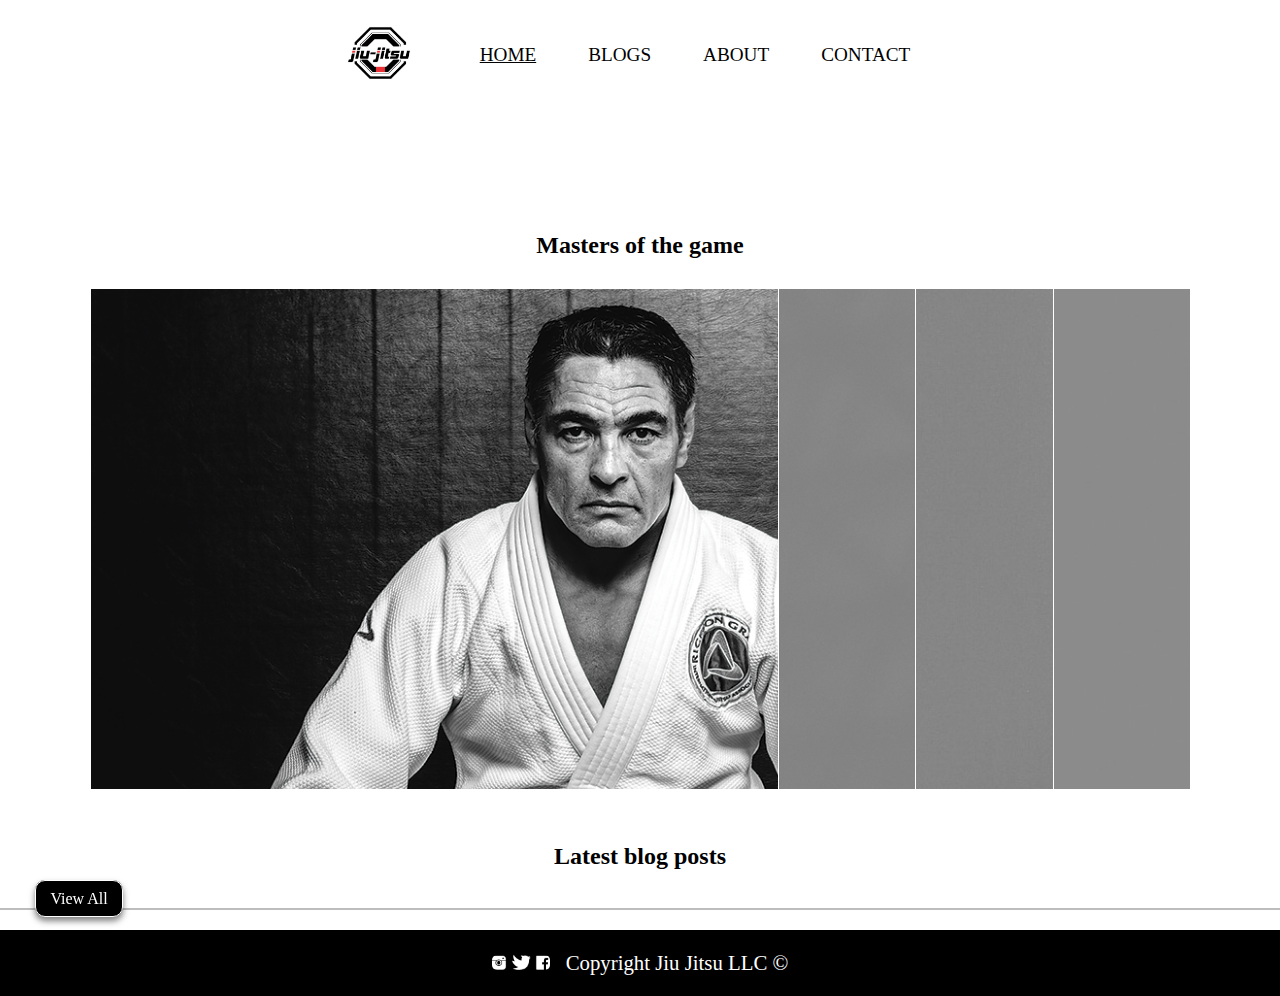
<file: index.html>
<!DOCTYPE html>
<html lang="en">
  <head>
    <!-- Hotjar Tracking Code for Project exam 1 -->
    <script>
      (function (h, o, t, j, a, r) {
        h.hj =
          h.hj ||
          function () {
            (h.hj.q = h.hj.q || []).push(arguments);
          };
        h._hjSettings = { hjid: 3643302, hjsv: 6 };
        a = o.getElementsByTagName("head")[0];
        r = o.createElement("script");
        r.async = 1;
        r.src = t + h._hjSettings.hjid + j + h._hjSettings.hjsv;
        a.appendChild(r);
      })(window, document, "https://static.hotjar.com/c/hotjar-", ".js?sv=");
    </script>
    <meta charset="UTF-8" />
    <meta name="viewport" content="width=device-width, initial-scale=1.0" />
    <meta name="description" content="JiuJitsuBlogs, blogs about Jiu Jitsu." />
    <link rel="stylesheet" href="/css/index.css" />
    <link rel="stylesheet" href="/css/global.css" />
    <link
      rel="icon"
      type="image/x-icon"
      href="/images/favicon_io/favicon-16x16.png"
    />
    <title>Jiu jitsu | Home</title>
  </head>
  <body>
    <header>
      <nav class="nav-container">
        <div class="logoContainer">
          <a href="/index.html">
            <img
              src="/images/jiujitsuLogo.jpg"
              alt="white logo with black font saying jiu jitsu"
              class="logo"
            />
          </a>
        </div>
        <a href="#" class="toggle-button">
          <span class="bar"></span>
          <span class="bar"></span>
          <span class="bar"></span>
        </a>
        <div class="navbar-links">
          <ul>
            <li class="current"><a href="/index.html">Home</a></li>
            <li><a href="/blogs.html">Blogs</a></li>
            <li><a href="/about.html">About</a></li>
            <li><a href="/contact.html">Contact</a></li>
          </ul>
        </div>
      </nav>
      <div class="blackLine"></div>
    </header>

    <main>
      <div class="page-container">
        <div class="welcome-banner">
          <h1>Jiu-Jitsu Blogs</h1>
        </div>
        <h2 class="mastersHeader">Masters of the game</h2>
        <!-- Image slider inspiration source: (MJ Phillip) https://codepen.io/mjphillip/pen/wvoQBNq -->
        <section class="image-accordion">
          <figure class="selected-image">
            <img src="images/bjj05.jpeg" alt="Rickson Gracie" />
          </figure>
          <figure>
            <img src="images/leandroLo2.png" alt="Leandro Lo" />
          </figure>
          <figure>
            <img src="images/bjj07.jpeg" alt="Royce Gracie" />
          </figure>
          <figure>
            <img src="images/metamoris.jpeg" alt="Metamoris" />
          </figure>
        </section>

        <!-- Carousel  -->
        <h2 class="headline" style="text-align: center">Latest blog posts</h2>
        <a href="blogs.html" class="button-outlined-small">View all</a>
        <div class="carousel-container">
          <div class="carousel-title-wrap">
            <div class="carousel"></div>
            <button class="prev">&lt;</button>
            <button class="next">&gt;</button>
          </div>
        </div>
      </div>
    </main>

    <footer>
      <div class="copyright">
        <img class="some" src="images/icons.png" alt="SOME images" />
        <p>Copyright Jiu Jitsu LLC &copy;</p>
      </div>
    </footer>
    <script src="/js/index.js"></script>
    <script src="/js/hamburger.js"></script>
  </body>
</html>
</file>
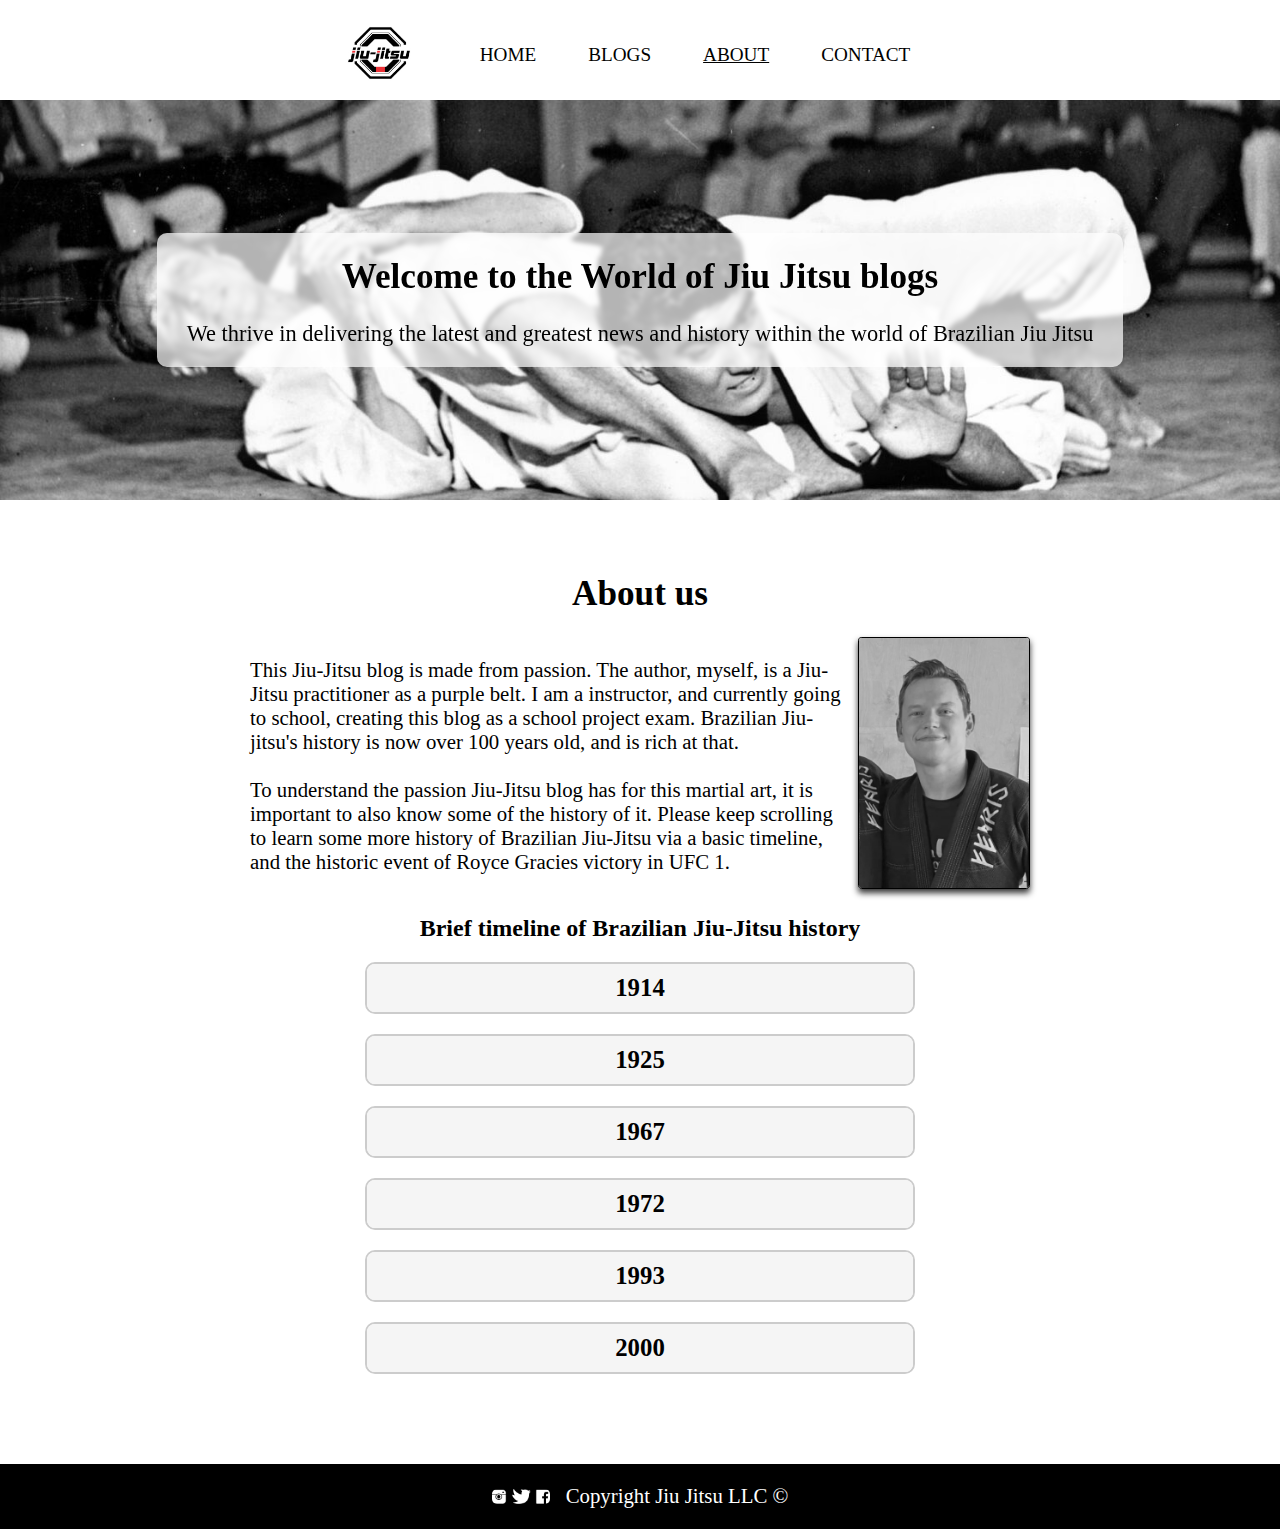
<file: about.html>
<!DOCTYPE html>
<html lang="en">
  <head>
    <!-- Hotjar Tracking Code for Exam Project 1-->
    <script>
      (function (h, o, t, j, a, r) {
        h.hj =
          h.hj ||
          function () {
            (h.hj.q = h.hj.q || []).push(arguments);
          };
        h._hjSettings = { hjid: 3643302, hjsv: 6 };
        a = o.getElementsByTagName("head")[0];
        r = o.createElement("script");
        r.async = 1;
        r.src = t + h._hjSettings.hjid + j + h._hjSettings.hjsv;
        a.appendChild(r);
      })(window, document, "https://static.hotjar.com/c/hotjar-", ".js?sv=");
    </script>
    <meta charset="UTF-8" />
    <meta name="viewport" content="width=device-width, initial-scale=1.0" />
    <meta name="description" content="About jiuJitsuBlogs" />
    <link rel="stylesheet" href="/css/global.css" />
    <link rel="stylesheet" href="/css/about.css" />
    <link
      rel="icon"
      type="image/x-icon"
      href="/images/favicon_io/favicon-16x16.png"
    />
    <title>Jiu jitsu | About</title>
  </head>
  <body>
    <header>
      <nav class="nav-container">
        <div class="logoContainer">
          <a href="/index.html">
            <img
              src="/images/jiujitsuLogo.jpg"
              alt="white logo with black font saying jiu jitsu"
              class="logo"
            />
          </a>
        </div>
        <a href="#" class="toggle-button">
          <span class="bar"></span>
          <span class="bar"></span>
          <span class="bar"></span>
        </a>
        <div class="navbar-links">
          <ul>
            <li><a href="/index.html">Home</a></li>
            <li><a href="/blogs.html">Blogs</a></li>
            <li class="current"><a href="/about.html">About</a></li>
            <li><a href="/contact.html">Contact</a></li>
          </ul>
        </div>
      </nav>
      <div class="blackLine"></div>
    </header>

    <main>
      <section class="hero">
        <div class="hero-content">
          <h1>Welcome to the World of Jiu Jitsu blogs</h1>
          <p>
            We thrive in delivering the latest and greatest news and history
            within the world of Brazilian Jiu Jitsu
          </p>
        </div>
      </section>

      <div class="mainContainer">
        <section class="about-us">
          <h1 style="text-align: center">About us</h1>
          <div class="content">
            <p>
              This Jiu-Jitsu blog is made from passion. The author, myself, is a
              Jiu-Jitsu practitioner as a purple belt. I am a instructor, and
              currently going to school, creating this blog as a school project
              exam. Brazilian Jiu-jitsu's history is now over 100 years old, and
              is rich at that. <br />
              <br />
              To understand the passion Jiu-Jitsu blog has for this martial art,
              it is important to also know some of the history of it. Please
              keep scrolling to learn some more history of Brazilian Jiu-Jitsu
              via a basic timeline, and the historic event of Royce Gracies
              victory in UFC 1.
            </p>
            <img src="./images/morten-svarthvitt1.jpg" alt="Morten Ramfjord" />
          </div>
        </section>
        <section class="timeline">
          <h2>Brief timeline of Brazilian Jiu-Jitsu history</h2>
          <div class="timeline-event">
            <h3>1914</h3>
            <div class="timeline-content">
              <p>
                Japanese Jiu-Jitsu champion Mitsuyo Maeda arrives in Brazil.
              </p>
            </div>
          </div>
          <div class="timeline-event">
            <h3>1925</h3>
            <div class="timeline-content">
              <p>
                Carlos Gracie begins training with Maeda, eventually developing
                his own style of Jiu-Jitsu. The first BJJ schoold was also
                established in Brazil this year
              </p>
            </div>
          </div>
          <div class="timeline-event">
            <h3>1967</h3>
            <div class="timeline-content">
              <p>
                Helio Gracie, one of the founders of Brazilian Jiu-Jitsu,
                receives a 10th-degree black belt. He developed BJJ for the
                "weaker man" to thrive over the stronger
              </p>
            </div>
          </div>
          <div class="timeline-event">
            <h3>1972</h3>
            <div class="timeline-content">
              <p>
                The first official Brazilian Jiu-Jitsu championship takes place
                in Brazil
              </p>
            </div>
          </div>
          <div class="timeline-event">
            <h3>1993</h3>
            <div class="timeline-content">
              <p>
                The first Ultimate Fighting Championship (UFC) takes place,
                introducing Brazilian Jiu-Jitsu to a global audience
              </p>
              <section class="video-section">
                <iframe
                  src="https://www.youtube.com/embed/QVov2TEYJ8k"
                ></iframe>
              </section>
            </div>
          </div>
          <div class="timeline-event">
            <h3>2000</h3>
            <div class="timeline-content">
              <p>
                Brazilian Jiu-Jitsu becomes a popular martial art and sport
                worldwide and is practitioned by iconic UFC stars in the
                mainstream media
              </p>
            </div>
          </div>
        </section>
      </div>
    </main>
    <footer>
      <div class="copyright">
        <img class="some" src="images/icons.png" alt="SOME images" />
        <p>Copyright Jiu Jitsu LLC &copy;</p>
      </div>
    </footer>
    <script defer src="/js/about.js"></script>
    <script defer src="/js/hamburger.js"></script>
  </body>
</html>
</file>
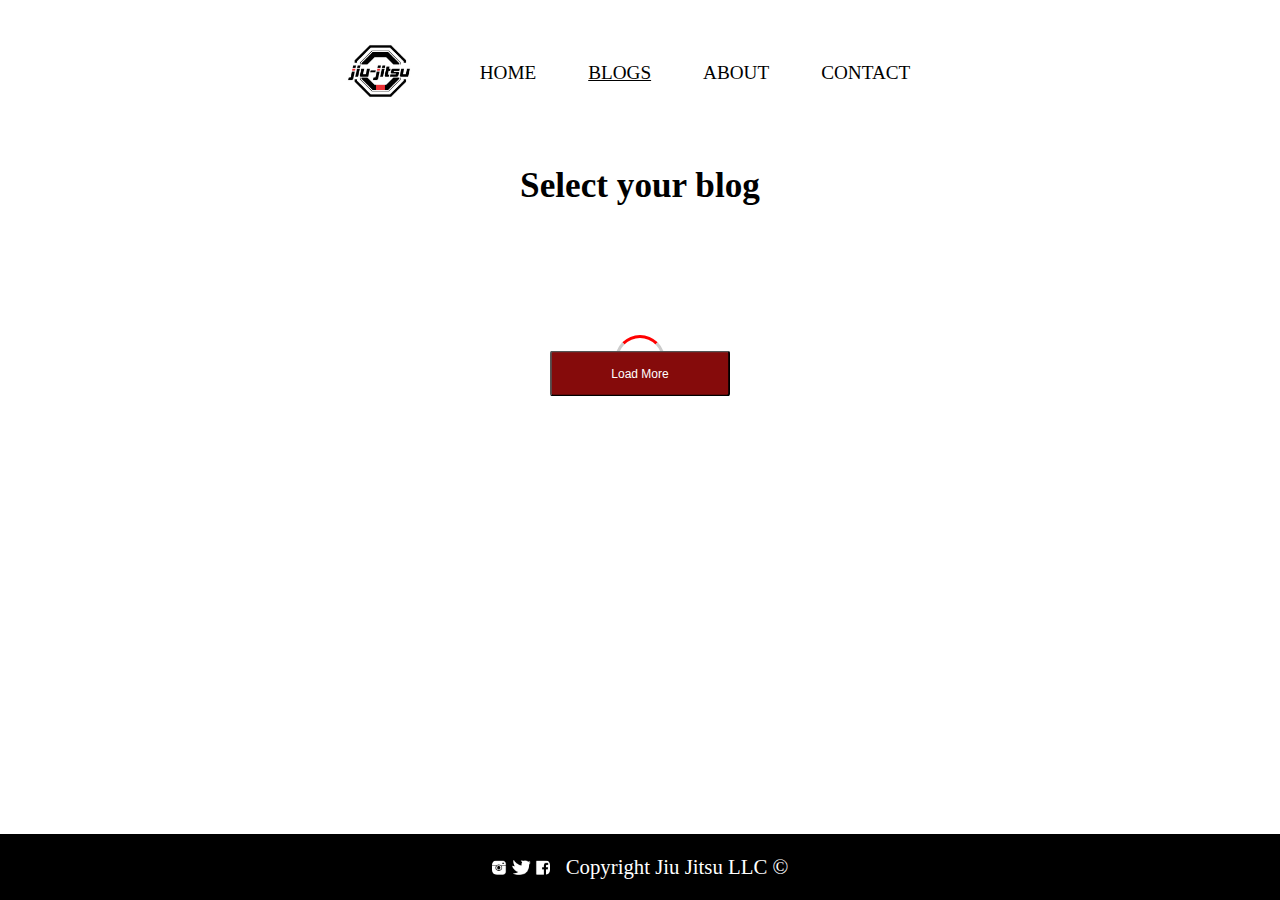
<file: blogs.html>
<!DOCTYPE html>
<html lang="en">
  <head>
    <!-- Hotjar Tracking Code for Exam Project 1 -->
    <script>
      (function (h, o, t, j, a, r) {
        h.hj =
          h.hj ||
          function () {
            (h.hj.q = h.hj.q || []).push(arguments);
          };
        h._hjSettings = { hjid: 3643302, hjsv: 6 };
        a = o.getElementsByTagName("head")[0];
        r = o.createElement("script");
        r.async = 1;
        r.src = t + h._hjSettings.hjid + j + h._hjSettings.hjsv;
        a.appendChild(r);
      })(window, document, "https://static.hotjar.com/c/hotjar-", ".js?sv=");
    </script>
    <meta charset="UTF-8" />
    <meta name="viewport" content="width=device-width, initial-scale=1.0" />
    <meta name="description" content="A selection of all available blogs" />
    <link rel="stylesheet" href="/css/global.css" />
    <link rel="stylesheet" href="/css/blogs.css" />
    <link
      rel="icon"
      type="image/x-icon"
      href="/images/favicon_io/favicon-16x16.png"
    />

    <title>Jiu jitsu | Blogs</title>
  </head>
  <body>
    <header>
      <nav class="nav-container">
        <div class="logoContainer">
          <a href="/index.html">
            <img
              src="/images/jiujitsuLogo.jpg"
              alt="white logo with black font saying jiu jitsu"
              class="logo"
            />
          </a>
        </div>
        <a href="#" class="toggle-button">
          <!-- These are the hamburger lines -->
          <span class="bar"></span>
          <span class="bar"></span>
          <span class="bar"></span>
        </a>
        <div class="navbar-links">
          <ul>
            <li><a href="/index.html">Home</a></li>
            <li class="current"><a href="/blogs.html">Blogs</a></li>
            <li><a href="/about.html">About</a></li>
            <li><a href="/contact.html">Contact</a></li>
          </ul>
        </div>
      </nav>
      <div class="blackLine"></div>
    </header>
    <main>
      <div class="mainContainer">
        <h1>Select your blog</h1>
        <div class="blogs10">
          <p id="loading"></p>
        </div>
        <button id="loadMoreButton">Load More</button>
      </div>
    </main>
    <footer>
      <div class="copyright">
        <img class="some" src="images/icons.png" alt="SOME images" />
        <p>Copyright Jiu Jitsu LLC &copy;</p>
      </div>
    </footer>
    <script defer src="/js/blogs.js"></script>
    <script defer src="/js/hamburger.js"></script>
  </body>
</html>
</file>
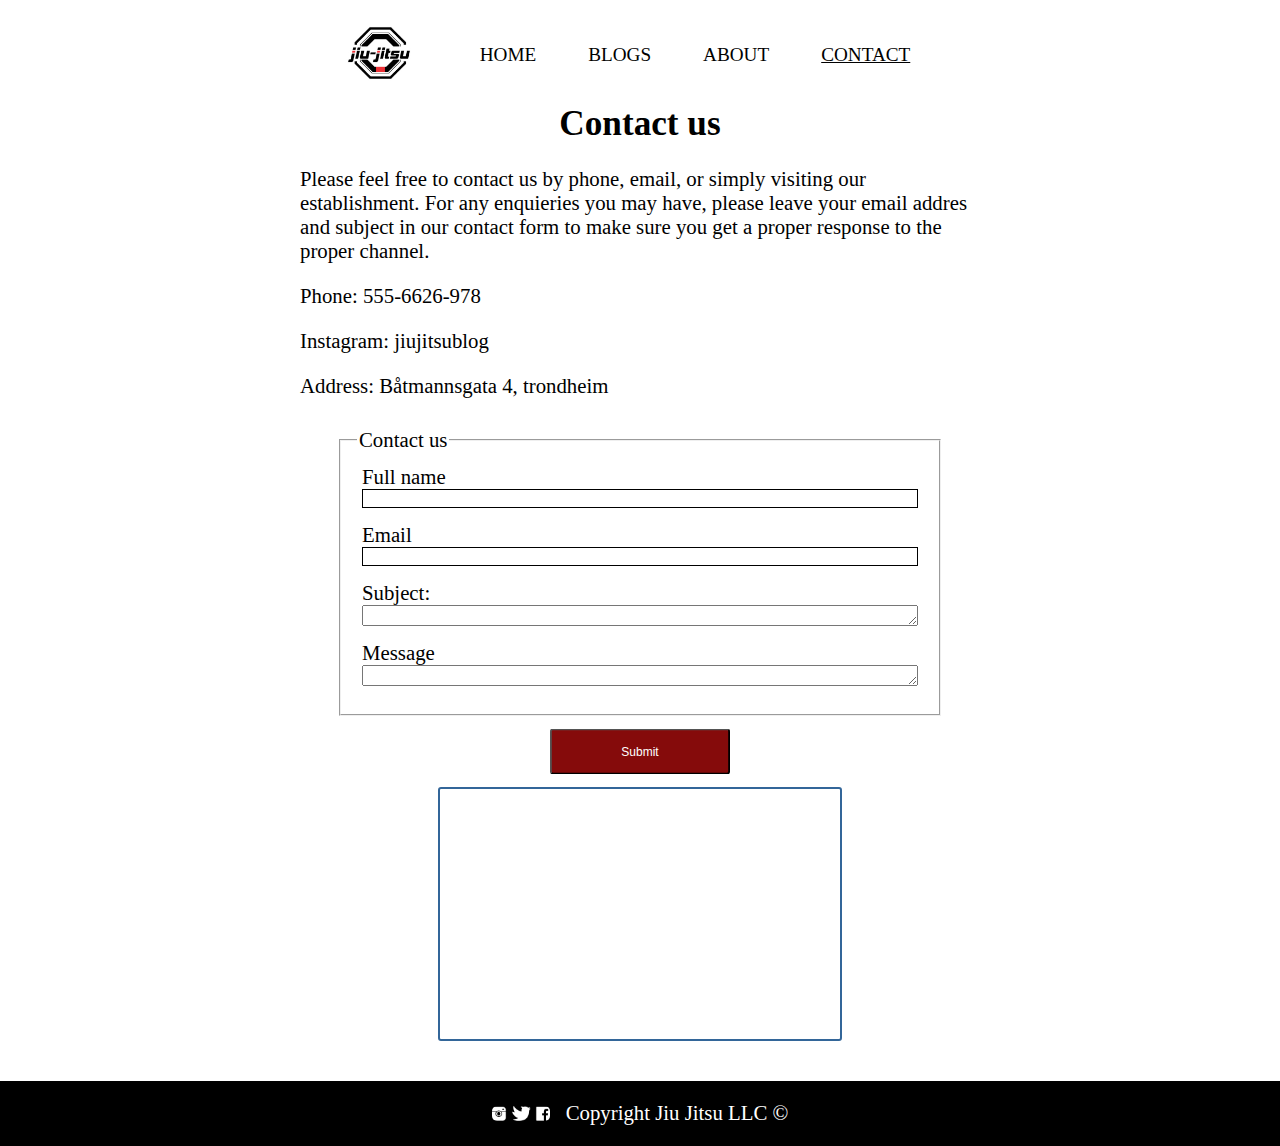
<file: contact.html>
<!DOCTYPE html>
<html lang="en">
  <head>
    <!-- Hotjar Tracking Code for Exam Project 1 -->
    <script>
      (function (h, o, t, j, a, r) {
        h.hj =
          h.hj ||
          function () {
            (h.hj.q = h.hj.q || []).push(arguments);
          };
        h._hjSettings = { hjid: 3643302, hjsv: 6 };
        a = o.getElementsByTagName("head")[0];
        r = o.createElement("script");
        r.async = 1;
        r.src = t + h._hjSettings.hjid + j + h._hjSettings.hjsv;
        a.appendChild(r);
      })(window, document, "https://static.hotjar.com/c/hotjar-", ".js?sv=");
    </script>

    <meta charset="UTF-8" />
    <meta name="viewport" content="width=device-width, initial-scale=1.0" />
    <meta name="description" content="Contact form and map for JiuJitsuBlog" />
    <link rel="stylesheet" href="/css/global.css" />
    <link rel="stylesheet" href="/css/contact.css" />
    <link
      rel="icon"
      type="image/x-icon"
      href="/images/favicon_io/favicon-16x16.png"
    />
    <title>Jiu jitsu | Contact</title>
  </head>
  <body>
    <header>
      <nav class="nav-container">
        <div class="logoContainer">
          <a href="/index.html">
            <img
              src="/images/jiujitsuLogo.jpg"
              alt="white logo with black font saying jiu jitsu"
              class="logo"
            />
          </a>
        </div>
        <a href="#" class="toggle-button">
          <span class="bar"></span>
          <span class="bar"></span>
          <span class="bar"></span>
        </a>
        <div class="navbar-links">
          <ul>
            <li><a href="/index.html">Home</a></li>
            <li><a href="/blogs.html">Blogs</a></li>
            <li><a href="/about.html">About</a></li>
            <li class="current"><a href="/contact.html">Contact</a></li>
          </ul>
        </div>
      </nav>
      <div class="blackLine"></div>
    </header>
    <main class="page-container">
      <div class="contact-text">
        <h1>Contact us</h1>
        <p>
          Please feel free to contact us by phone, email, or simply visiting our
          establishment. For any enquieries you may have, please leave your
          email addres and subject in our contact form to make sure you get a
          proper response to the proper channel.
        </p>
        <p>Phone: 555-6626-978</p>
        <p>Instagram: jiujitsublog</p>
        <p>Address: Båtmannsgata 4, trondheim</p>
      </div>
      <div class="contact-form">
        <div id="error"></div>

        <form id="form" novalidate>
          <fieldset>
            <legend>Contact us</legend>
            <div>
              <label for="nameField">Full name</label>
              <!--this ("nameField") is changed from "name" to correct WAVE-->
              <input
                type="text"
                name="name"
                id="nameField"
                class="form__input"
              />
              <div class="nameError"></div>
            </div>
            <div>
              <label for="email">Email</label>
              <input type="email" name="email" id="email" class="form__input" />
              <div class="emailError"></div>
            </div>
            <div>
              <label for="subject">Subject:</label>
              <textarea
                id="subject"
                name="subject"
                rows="1"
                cols="20"
                class="subject"
              ></textarea>
              <div class="subjectError"></div>
            </div>
            <div>
              <label for="message">Message</label>
              <textarea
                id="message"
                name="message"
                rows="1"
                cols="20"
                class="message"
              ></textarea>
              <div class="messageBoxError"></div>
            </div>
          </fieldset>
          <button id="formButton" type="submit">Submit</button>
        </form>
        <div class="map-container">
          <iframe
            src="https://www.google.com/maps/embed?pb=!1m18!1m12!1m3!1d1784.0403787698103!2d10.4158381!3d63.4391331!2m3!1f0!2f0!3f0!3m2!1i1024!2i768!4f13.1!3m3!1m2!1s0x466d310ab46526ed%3A0xcf71bf4dbda3a3c5!2sB%C3%A5tsmannsgata%204%2C%207042%20Trondheim!5e0!3m2!1sen!2sno!4v1695914302502!5m2!1sen!2sno"
            width="400"
            height="250"
            style="border: 0"
            allowfullscreen=""
            loading="lazy"
            referrerpolicy="no-referrer-when-downgrade"
          ></iframe>
        </div>
      </div>
    </main>
    <script src="js/contact.js"></script>
    <footer>
      <div class="copyright">
        <img class="some" src="images/icons.png" alt="SOME images" />
        <p>Copyright Jiu Jitsu LLC &copy;</p>
      </div>
    </footer>
    <script defer src="/js/contact.js"></script>
    <script defer src="/js/hamburger.js"></script>
  </body>
</html>
</file>
<file: css/index.css>
/* General */
.mastersHeader {
  margin: 30px auto;
  text-align: center;
}

h3 {
  color: #000;
}

/* Buttons */
button.prev {
  left: 0;
}
button.next {
  right: 0;
}

button.prev,
button.next {
  position: absolute;
  display: flex;
  font-size: 24px;
  align-items: center;
  justify-content: center;
  color: #fff;
  background-color: #333;
  border-radius: 50%;
  width: 56px;
  height: 56px;
  top: 40%;
  transform: translateY(-50%);
  z-index: 1;
  transition: transform 0.3s ease;
  transform: scale(0.9);
}

button:hover {
  cursor: pointer;
  transform: scale(1);
  background-color: #131313;
  box-shadow: 0 4px 6px rgba(0, 0, 0, 0.5);
}

.button-outlined-small {
  margin: auto;
  left: 35px;
  bottom: -230px;
  background-color: #000;
  color: #fff;
  border: 1.5px solid white;
  box-shadow: 0 4px 6px rgba(0, 0, 0, 0.5);
  padding: 0.55rem 0.9rem;
  position: sticky;
  text-transform: capitalize;
  cursor: pointer;
  text-decoration: none;
  border-radius: 10px;
  transition: 0.3s ease;
  transition: transform 0.3s ease;
  transform: scale(0.95);
  z-index: 1;
}

.button-outlined-small:hover {
  transform: scale(1);
  background-color: rgb(34, 34, 34);
}

.button-outlined-small a {
  color: white;
  text-decoration: none;
}

.welcome-banner h1 {
  font-size: 2.8rem;
  font-weight: 800;
  color: #333;
  text-align: center;
  padding: 20px;
  opacity: 0; /* Initially makes the text transparent */
  animation: fadeIn 1s ease-in forwards; /* links to @keyframefadeIn */
}

@keyframes fadeIn {
  0% {
    opacity: 0; /* Start with transparency */
  }
  100% {
    opacity: 1; /* Fully visible at the end of the animation */
  }
}

/*Slider*/

.image-accordion {
  display: flex;
  max-width: 1100px;
  background: #fff;
  margin: 0px auto 50px;
}

.image-accordion img {
  height: 500px;
  border-radius: 0px;
  border-left: 1px solid rgb(255, 255, 255);
}

figure {
  flex: 1;
  margin: 0px;
  transition: 0.5s all;
  overflow: hidden;
  opacity: 0.5;
}

figure:hover {
  cursor: pointer;
}

.selected-image {
  flex: 5; /* How much place the selected img takes up in the accordion */
  opacity: 1;
}

/* Carousel */
.carousel-container {
  overflow: hidden;
  width: 100%;
  position: relative;
}

.carousel {
  display: flex;
  transition: transform 0.5s ease-in-out;
  transform-origin: center;
  width: 400%;
  margin: auto 100px;
}

.carousel-title-wrap {
  justify-content: space-between;
  align-items: center;
  overflow: hidden;
  position: relative;
  display: flex;
  background-color: #f7f7f7;
  border: 1px solid rgb(189 189 189);
  box-shadow: 0px 15px 20px 10px rgba(0, 0, 0, 0.3);
}

.carousel-item {
  flex: 0 0 25%; /* Each item takes 25% of the container width */
  display: flex;
  justify-content: center;
  text-align: center;
  transition: transform 0.3s ease; /* How fast the enlargement is */
  cursor: pointer;
  transform: scale(0.85); /* Scales down image before I scale up */
}

.carousel-item:hover {
  transform: scale(0.9); /* Enlarges the items when I hover over */
}

.carousel-item a {
  text-decoration: none;
}

.read-more {
  font-size: 0.85rem;
}

.carousel img {
  height: 150px;
}

.carousel img:hover {
  box-shadow: 0 4px 6px rgba(0, 0, 0, 0.5);
}

@media (max-width: 1280px) {
  .carousel {
    margin: auto 20px;
  }
  .carousel img {
    height: 140px;
  }
}
/* tablet */
@media (max-width: 1000px) {
  .button-outlined-small {
    left: 40px;
    bottom: 45px;
  }

  .carousel img {
    height: 110px;
  }

  .welcome-banner {
    font-size: 40px;
  }

  .image-accordion {
    max-width: 450px;
  }

  .image-accordion img {
    height: 200px;
  }

  .carousel-title-wrap {
    margin: 20px 20px;
  }

  .carousel {
    justify-content: center;
    display: grid;
    grid-template-columns: repeat(2, 1fr);
    margin: 0 10px 0 10px;
  }

  .carousel-title-wrap {
    border-radius: 10px;
  }

  .carousel-item a {
    display: flex;
    flex-direction: column;
    align-items: center;
  }

  .carousel img {
    height: 100px;
  }
}

/* phone */
@media (max-width: 500px) {
  .button-outlined-small {
    left: 45px;
    bottom: 35px;
    padding: 0.35rem 0.7rem;
  }

  .welcome-banner {
    font-size: 30px;
  }

  h3 {
    font-size: 1rem !important;
  }

  .image-accordion {
    max-width: 300px;
  }

  .image-accordion img {
    height: 150px;
  }

  .carousel-title-wrap {
    margin: 20px 35px;
  }

  .carousel img {
    height: 100px;
  }

  .carousel {
    display: grid;
    grid-template-columns: repeat(1, 1fr);
    margin: 0 10px 0 10px;
  }
}
</file>
<file: css/global.css>
html,
body {
  height: 100%;
  width: 100%;
  padding: 0;
  margin: 0;
}

body {
  font-family: Cambria, Cochin, Georgia, Times, "Times New Roman", serif,
    sans-serif;
  display: flex;
  flex-direction: column;
  justify-content: space-between;
  background-color: #ffffff;
}

main {
  flex-grow: 1;
}

header {
  display: flex;
  flex-direction: column;
  justify-content: center;
  align-items: center;
  background-color: #ffffff;
  min-height: 50px;
  width: 100%;
  z-index: 1;
  margin-top: 30px;
}

header a {
  text-decoration: none;
  color: #000;
  text-transform: uppercase;
}

footer {
  display: flex;
  flex-direction: column;
  justify-content: center;
  align-items: center;
  background-color: #000;
  color: #ffffff;
  font-size: 0.85rem;
  margin-top: 20px;
}

.copyright {
  display: flex;
  flex-direction: row;
  align-items: center;
}

.copyright p {
  margin-left: 1rem;
}

.some {
  height: 15px;
}

li {
  list-style: none;
  margin: auto 10px;
}

img {
  border-radius: 5px;
}

h1 {
  font-size: 2.2rem;
  text-align: center;
}

h3 {
  font-size: 1.55rem;
}

p {
  font-size: 1.3rem;
}

/* nav */

.navbar-links ul {
  display: flex;
  padding: 0;
}

.nav-container {
  display: flex;
  align-items: center; /* Vertically center align items */
  justify-content: space-evenly;
}

.nav-container div {
  margin: 0 20px;
}

.navbar-links li:hover {
  border-radius: 5px;
  transition: color 0.5s, background-color 0.5s;
  /* background-color: rgb(234, 234, 234); gray color alternative */
  background-color: #000;
  /* box-shadow: 0 4px 6px rgba(0, 0, 0, 0.5); */
}

.navbar-links li:hover a {
  /* changes the text color (<a) when entering <li>*/
  color: white;
}

.navbar-links li a {
  text-decoration: none;
  display: block;
  margin: 1rem;
  font-size: 1.2rem;
}

.current {
  text-decoration: underline;
}

.current:hover {
  color: white;
}

.logo {
  width: 70px;
}

/* Hamburger menu */
/* Source: https://www.youtube.com/watch?v=At4B7A4GOPg&ab_channel=WebDevSimplified  */
.toggle-button {
  position: absolute;
  top: 0.3rem;
  left: 8rem;
  display: none; /*Hides in big viewports*/
  flex-direction: column;
  justify-content: space-between;
  width: 30px;
  height: 21px;
}

.toggle-button .bar {
  height: 3px;
  width: 100%;
  background-color: black;
  border-radius: 10px;
}

.error {
  color: red;
  border-color: red;
  background: rgba(255, 0, 0, 0.1);
  margin-top: 250px;
  font-size: 0.6em;
}

/* Loading class */
#loading {
  justify-content: center;
  display: flex;
  margin-top: 100px;
  color: white;
  font-size: 2em;

  align-items: center;
  height: 70%;
}
#loading p {
  margin: 0;
}

#loading:before {
  content: "";
  box-sizing: border-box;
  position: absolute;
  top: 30%;
  left: 50%;
  width: 50px;
  height: 50px;
  margin-top: -25px;
  margin-left: -25px;
  border-radius: 50%;
  border: 3px solid #ccc;
  border-top-color: #ff0000;
  animation: spin 1s ease-in-out infinite;
}

@keyframes spin {
  to {
    transform: rotate(360deg);
  }
}

@media (max-width: 1000px) {
  .logo {
    width: 50px;
  }

  .nav-container div a {
    font-size: 0.8rem;
  }

  p {
    font-size: 1.2rem;
  }

  h1 {
    font-size: 2rem;
  }

  h2,
  h3 {
    font-size: 1.5rem;
  }

  footer {
    font-size: 0.65rem;
  }
}

@media (max-width: 500px) {
  /* Hamburger */
  .toggle-button {
    display: flex;
  }

  .nav-container {
    flex-direction: column;
    align-items: flex-start;
    position: relative;
  }

  .nav-container div {
    /* margin: 70px 100px; */
    background-color: rgba(255, 255, 255);
  }

  .nav-container ul {
    width: 100%;
    flex-direction: column;
  }

  .navbar-links {
    display: none;
    width: 100%;
  }

  .navbar-links li {
    text-align: center;
  }

  .navbar-links.active {
    display: flex;
    backdrop-filter: blur(3px); /* Does not work on Safari*/
    border: 1px solid black;
    z-index: 2;
    width: 200px;
    position: absolute;
    top: 2.5rem;
    left: -3.5rem;
    animation: fadeIn 500ms;
    border-radius: 2px;
  }

  @keyframes fadeIn {
    from {
      opacity: 0;
    }
    to {
      opacity: 1;
    }
  }

  .navbar-links.active ul {
    padding: 0;
  }
  /**/
  .logo {
    width: 40px;
    position: absolute; /*to fix logo getting pushed up*/
    left: 0%;
    top: -0.3rem;
  }

  p {
    font-size: 0.95rem;
  }

  footer {
    font-size: 0.55rem;
  }
}
</file>
<file: css/about.css>
/* hero banner  */
.hero {
  background-image: url("/images/Carlos-Gracie-1536x824.jpg");
  background-size: cover;
  background-position: center;
  height: 400px;
  display: flex;
  align-items: center;
  justify-content: center;
  color: white;
}

.hero-content {
  text-align: center;
  animation: fadeIn 2s; /* fade-in animation */
  background: rgba(255, 255, 255, 0.7);
  color: black;
  border-radius: 10px;
  backdrop-filter: blur(2px);
}

.hero-content p {
  margin: 20px 30px;
  font-size: 1.4rem;
}

@keyframes fadeIn {
  from {
    opacity: 0;
  }
  to {
    opacity: 1;
  }
}

/* timeline  */
.timeline-event {
  width: 70%;
  margin: 20px auto;
  padding: 0px;
  border: 2px solid #ccc;
  border-radius: 10px;
  overflow: hidden;
}

.timeline-event h3 {
  text-align: center;
  background-color: #f5f5f5;
  margin: 0;
  padding: 10px;
  cursor: pointer;
}

.timeline-event h3:hover {
  background: #fff;
}

.timeline-content {
  display: none; /* Initially hide the content */
  padding: 10px;
}

.timeline-event.active .timeline-content {
  display: block; /* And then I display content when the event is active */
}

.video-section {
  text-align: center;
}

.about-us {
  display: flex;
  flex-direction: column;
}

.content {
  display: flex;
  flex-direction: row;
}

.video-section {
  max-width: 800px;
  margin: 0 auto;
}

/* video frame  */
.video-section iframe {
  width: 100%;
  height: 315px;
  border: none;
}

.about-us img {
  height: 250px;
  border-radius: 0.2rem;
  box-shadow: 0 4px 6px rgba(0, 0, 0, 0.8);
  border: 1px solid black;
  margin: 0 0 0 10px;
}

h2 {
  text-align: center;
}

/*header differs from index for some reason*/
header {
  margin-top: 30px;
  margin-bottom: 20px;
}

.mainContainer {
  display: flex;
  flex-direction: column;
  margin: 50px 250px;
}

@media (max-width: 1000px) {
  .mainContainer {
    margin: 50px 70px;
  }

  .hero {
    height: 300px;
  }

  .hero-content {
    width: 450px;
  }

  .hero-content p {
    font-size: 1.2rem;
  }

  .about-us img {
    height: 200px;
  }

  .video-section iframe {
    width: 100%; /* Sets 100% for responsiveness */
    max-width: 300px;
    height: auto;
  }
}

@media (max-width: 500px) {
  header {
    margin-top: 58px;
  }

  .hero-content p {
    font-size: 0.95rem;
  }

  .hero {
    height: 200px;
  }

  .about-us {
    margin: 20px auto;
  }

  .hero-content {
    width: 100%;
    border-radius: 0px;
  }

  .about-us img {
    height: 100px;
    position: absolute;
    right: 5px;
    top: 335px;
  }

  .nav-container div {
    margin: 70px 100px;
    background-color: rgba(255, 255, 255, 0.9);
  }

  .navbar-links.active {
    top: 0.7rem;
    left: -3.5rem;
  }
  /*fixed values for the hamb menu and logo for about and detailed.html*/
  .toggle-button {
    top: 2.95rem;
    left: 13rem;
  }

  .logo {
    left: 5rem;
    top: 2.32rem;
  }

  .mainContainer {
    margin: -12px 70px;
  }

  .about-images {
    margin: 20px;
  }

  .video-section {
    margin: 0 0 20px 0;
  }
}
</file>
<file: css/blogs.css>
h1 {
  margin: 50px auto 0;
}

.blogs10 {
  display: grid;
  grid-template-columns: repeat(3, 1fr);
  justify-content: space-evenly;
}

.blogs10 li {
  margin: auto;
  transform: scale(0.95);
  transition: transform 0.3s ease;
}

.blogs10 li:hover {
  transform: scale(1);
}

.featuredImage {
  width: 200px;
  cursor: pointer;
  transition: transform 0.3s ease;
}

.featuredImage:hover {
  box-shadow: 0 4px 6px rgba(0, 0, 0, 0.5);
}

.content {
  display: flex;
  flex-direction: column;
  align-items: center;
}

#loadMoreButton {
  display: block; /* Needed to be able to center align the button */
  margin: 10px auto 50px;
  text-align: center;
  background: rgb(133, 11, 11);
  width: 200px;
  padding: 1rem;
  border-radius: 0.2rem;
  color: #fff;
  transition: transform 0.3s ease;
  cursor: pointer;
  transform: scale(0.9);
}

#loadMoreButton:hover {
  transform: scale(1);
  background: rgba(133, 11, 11, 0.9);
}

/* Load animation */
#loading:before {
  top: 40%;
}

@media (max-width: 1000px) {
  .blogs10 {
    grid-template-columns: repeat(2, 1fr);
  }

  .blogs10 li {
    margin: 20px;
  }

  #loadMoreButton {
    width: 100px;
    padding: 0.65rem;
  }
}

@media (max-width: 500px) {
  #loading:before {
    top: 30%;
  }
  .blogs10 {
    grid-template-columns: repeat(1, 1fr);
  }

  .blogs10 li {
    margin: 10px;
  }
}
</file>
<file: css/contact.css>
.page-container {
  display: flex;
  flex-direction: column;
  justify-content: center;
  align-items: center;
}

/*header differs from index for some reason*/
header {
  margin-top: 30px;
}

/*

Contact form
*/
.contact-form {
  margin: 10px;
  /* border: 2px solid white; */
}

.contact-info p {
  color: #ddd;
  margin: 20px 0px;
}

/* Colors the error messages */
.nameError,
.emailError,
.subjectError,
.messageBoxError {
  font-family: Arial, Helvetica, sans-serif;
  font-size: 1rem;
  color: rgb(220, 59, 59);
  font-weight: 600;
}

form {
  margin: 0;
  display: flex;
  flex-direction: column;
  align-items: center;
  color: #000;
  border-radius: 1rem;
  font-size: 1.3rem;
}

form fieldset {
  max-width: 182px;
  max-height: 400px;
  overflow-y: auto; /* Add vertical scroll if the content overflows */
}

form fieldset input {
  width: 550px;
  border: 1px solid black;
}

fieldset div {
  display: flex;
  flex-direction: column;
  margin: 5px;
}

#error {
  display: none; /* hide messages above, but keep code */
  font-size: 1.3rem;
  margin: 10px 300px 20px;
  color: rgb(220, 59, 59);
  padding: 10px 20px;
  border-radius: 5px;
  text-align: center;
  margin: 10px 250px;
}

#formButton {
  background: rgb(133, 11, 11);
  width: 200px;
  padding: 1rem;
  border-radius: 0.2rem;
  color: #ffffff;
  margin-top: 10px;
  cursor: pointer;
  transition: transform 0.3s ease;
  transform: scale(0.9);
}

#formButton:hover {
  background: rgba(133, 11, 11, 0.9);
  transform: scale(1);
}

.button-wrapper {
  display: flex;
  margin: 10px 0 10px 15px;
}

.contact-form h1 {
  margin: auto;
  font-size: 1.1em;
}

.contact-form {
  justify-content: center;
  width: auto;
  display: flex;
  flex-direction: column;
}

.contact-form p {
  text-align: center;
  margin: 8px;
}

.contact-text {
  margin: 0 300px;
}

.map-container {
  align-self: center;
  display: flex;
  justify-content: center;
  margin: 10px 0;
  border: 2px solid #336699;
  border-radius: 3px;
}

@media (max-width: 1000px) {
  header {
    margin-bottom: 30px;
  }

  h2 {
    text-align: center;
  }

  form fieldset input {
    /* width: 390px; */
    width: 200px;
  }

  .nameError,
  .emailError,
  .subjectError,
  .messageBoxError {
    font-size: 0.9rem;
  }

  #error {
    margin: 0 100px 20px;
    font-size: 1.2rem;
  }

  #form {
    font-size: 1.2rem;
  }

  .contact-text {
    margin: 0 100px;
  }

  #formButton {
    width: 150px;
    padding: 0.65rem;
    /* font-size: 0.75; */
  }
}

@media (max-width: 500px) {
  header {
    margin: 12px auto 40px;
  }

  .nameError,
  .emailError,
  .subjectError,
  .messageBoxError {
    font-size: 0.8rem;
  }

  .map-container {
    width: 300px;
  }

  .contact-text {
    margin: 0 50px;
  }

  #error {
    margin: 0px 50px 5px;
    font-size: 1rem;
  }

  #form {
    font-size: 1rem;
  }

  .toggle-button {
    top: 1.4rem;
  }

  .logo {
    top: 0.75rem;
  }
}
</file>
